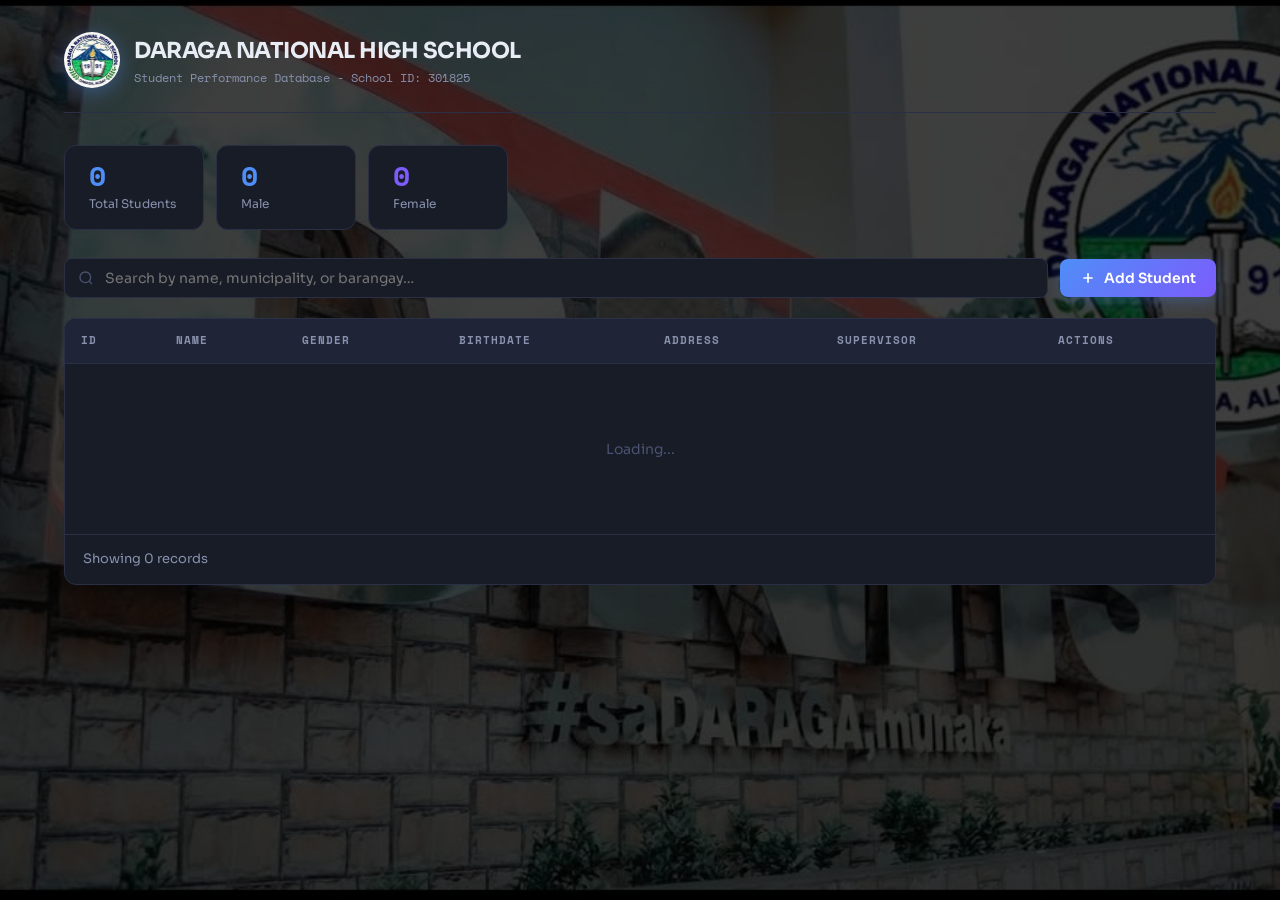
<file: dnhs1/index.html>
<!DOCTYPE html>
<html lang="en">
<head>
<meta charset="UTF-8" />
<meta name="viewport" content="width=device-width, initial-scale=1.0"/>
<title>Student Records - Daraga National High School</title>
<link href="https://fonts.googleapis.com/css2?family=Sora:wght@300;400;500;600;700&family=Space+Mono:wght@400;700&display=swap" rel="stylesheet"/>
<link href="style.css" rel="stylesheet"/>
</head>

<body>
<div class="wrapper">
  <!-- Header -->
  <header>
    <div class="logo">
      <div class="logo-icon">
        <img src="images/dnhs_logo.jpg" alt="D">
      </div>
      <div>
        <h1>DARAGA NATIONAL HIGH SCHOOL</h1>
        <p>Student Performance Database - School ID: 301825</p>
      </div>
    </div>
  </header>

  <!-- Stats -->
  <div class="stats">
    <div class="stat">
      <div class="stat-num" id="statTotal">0</div>
      <div class="stat-label">Total Students</div>
    </div>
    <div class="stat">
      <div class="stat-num" id="statMale" style="color:var(--accent)">0</div>
      <div class="stat-label">Male</div>
    </div>
    <div class="stat">
      <div class="stat-num" id="statFemale" style="color:var(--accent2)">0</div>
      <div class="stat-label">Female</div>
    </div>
  </div>

  <!-- Controls -->
  <div class="controls">
    <div class="search-wrap">
      <svg width="16" height="16" viewBox="0 0 24 24" fill="none" stroke="currentColor" stroke-width="2">
        <circle cx="11" cy="11" r="8"/><path d="M21 21l-4.35-4.35"/>
      </svg>
      <input type="search" id="searchInput" placeholder="Search by name, municipality, or barangay…"/>
    </div>
    <button class="btn btn-primary" onclick="openAddModal()">
      <svg width="16" height="16" viewBox="0 0 24 24" fill="none" stroke="currentColor" stroke-width="2.5">
        <path d="M12 5v14M5 12h14"/>
      </svg>
      Add Student
    </button>
  </div>

  <!-- Table -->
  <div class="table-wrap">
    <table>
      <thead>
        <tr>
          <th>ID</th>
          <th>Name</th>
          <th>Gender</th>
          <th>Birthdate</th>
          <th>Address</th>
          <th>Supervisor</th>
          <th>Actions</th>
        </tr>
      </thead>
      <tbody id="tableBody">
        <tr><td colspan="7"><div class="empty-state"><p>Loading...</p></div></td></tr>
      </tbody>
    </table>
    <div class="pagination">
      <span id="paginationInfo">Showing 0 records</span>
      <div class="page-btns" id="pageButtons"></div>
    </div>
  </div>
</div>

<!-- ── Add / Edit Modal ── -->
<div class="overlay" id="formOverlay">
  <div class="modal">
    <div class="modal-header">
      <span class="modal-title" id="modalTitle">Add New Student</span>
      <button class="modal-close" onclick="closeModal()">
        <svg width="20" height="20" viewBox="0 0 24 24" fill="none" stroke="currentColor" stroke-width="2">
          <path d="M18 6 6 18M6 6l12 12"/>
        </svg>
      </button>
    </div>
    
<!-- ADD THIS block inside the form-grid div, before First Name -->



    <div class="modal-body">
      <div class="form-grid">
        <div class="field full" id="lrnField">
          <label>Student LRN *</label>
          <input type="text" id="fStudLrn" placeholder="12-digit LRN e.g. 202600000001" maxlength="12"/>
          <span class="field-err" id="errStudLrn">Valid 12-digit LRN is required.</span>
       </div>
        <div class="field">
          <label>First Name *</label>
          <input type="text" id="fFirstName" placeholder="e.g. Jevah Rea"/>
          <span class="field-err" id="errFirstName">First name is required.</span>
        </div>
        <div class="field">
          <label>Last Name *</label>
          <input type="text" id="fLastName" placeholder="e.g. Montas"/>
          <span class="field-err" id="errLastName">Last name is required.</span>
        </div>
        <div class="field full">
          <label>Middle Name</label>
          <input type="text" id="fMiddleName" placeholder="e.g. Santos (optional)"/>
        </div>
        <div class="field">
          <label>Birthdate *</label>
          <input type="date" id="fBirthdate"/>
          <span class="field-err" id="errBirthdate">Birthdate is required.</span>
        </div>
        <div class="field">
          <label>Gender *</label>
          <select id="fGender">
            <option value="">— Select —</option>
            <option value="M">Male</option>
            <option value="F">Female</option>
          </select>
          <span class="field-err" id="errGender">Gender is required.</span>
        </div>
        <div class="field">
          <label>Barangay</label>
          <input type="text" id="fBarangay" placeholder="e.g. Sagpon"/>
        </div>
        <div class="field">
          <label>Municipality / City</label>
          <input type="text" id="fMunicipality" placeholder="e.g. Legazpi City"/>
        </div>
        <div class="field full">
          <label>Assigned Supervisor</label>
          <select id="fPersonnel">
            <option value="">— None —</option>
          </select>
        </div>
      </div>
    </div>
    <div class="modal-footer">
      <button class="btn btn-ghost" onclick="closeModal()">Cancel</button>
      <button class="btn btn-primary" id="submitBtn" onclick="submitForm()">Save Student</button>
    </div>
  </div>
</div>

<!-- ── Delete Confirm Modal ── -->
<div class="overlay" id="confirmOverlay">
  <div class="modal confirm-modal">
    <div class="modal-body">
      <div class="confirm-icon">
        <svg width="28" height="28" viewBox="0 0 24 24" fill="none" stroke="#f74f6a" stroke-width="2">
          <path d="M3 6h18M8 6V4h8v2M19 6l-1 14H6L5 6"/>
        </svg>
      </div>
      <h3>Delete Student?</h3>
      <p id="confirmText">This action cannot be undone. The student record will be permanently removed.</p>
    </div>
    <div class="modal-footer" style="justify-content:center;gap:12px">
      <button class="btn btn-ghost" onclick="closeConfirm()">Cancel</button>
      <button class="btn btn-danger" id="confirmDeleteBtn">Yes, Delete</button>
    </div>
  </div>
</div>

<!-- Toast -->
<div class="toast" id="toast">
  <div class="toast-dot"></div>
  <span id="toastMsg"></span>
</div>

<script src="script.js"></script>
</body>
</html>
</file>
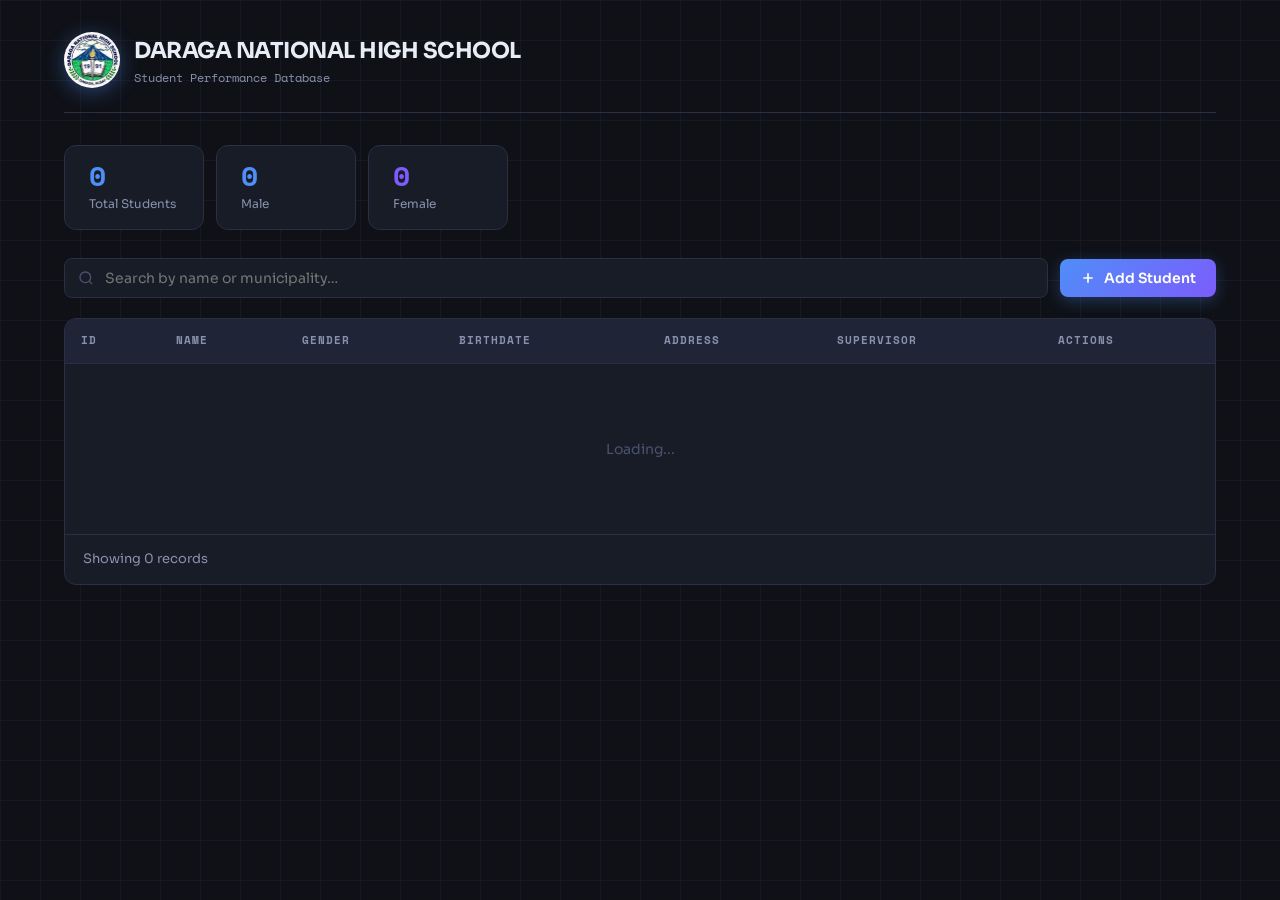
<file: dnhsStudPerf/index.html>
<!DOCTYPE html>
<html lang="en">
<head>
<meta charset="UTF-8" />
<meta name="viewport" content="width=device-width, initial-scale=1.0"/>
<title>Student Records — EduTrack</title>
<link href="https://fonts.googleapis.com/css2?family=Sora:wght@300;400;500;600;700&family=Space+Mono:wght@400;700&display=swap" rel="stylesheet"/>
<link href="style.css" rel="stylesheet"/>
</head>
<body>

<div class="wrapper">
  <!-- Header -->
  <header>
    <div class="logo">
      <div class="logo-icon">
        <img src="images/dnhs_logo.jpg" alt="DNHS Logo">
      </div>
      <div>
        <h1>DARAGA NATIONAL HIGH SCHOOL</h1>
        <p>Student Performance Database</p>
      </div>
    </div>
  </header>

  <!-- Stats -->
  <div class="stats">
    <div class="stat">
      <div class="stat-num" id="statTotal">0</div>
      <div class="stat-label">Total Students</div>
    </div>
    <div class="stat">
      <div class="stat-num" id="statMale" style="color:var(--accent)">0</div>
      <div class="stat-label">Male</div>
    </div>
    <div class="stat">
      <div class="stat-num" id="statFemale" style="color:var(--accent2)">0</div>
      <div class="stat-label">Female</div>
    </div>
  </div>

  <!-- Controls -->
  <div class="controls">
    <div class="search-wrap">
      <svg width="16" height="16" viewBox="0 0 24 24" fill="none" stroke="currentColor" stroke-width="2">
        <circle cx="11" cy="11" r="8"/><path d="M21 21l-4.35-4.35"/>
      </svg>
      <input type="search" id="searchInput" placeholder="Search by name or municipality…"/>
    </div>
    <button class="btn btn-primary" onclick="openAddModal()">
      <svg width="16" height="16" viewBox="0 0 24 24" fill="none" stroke="currentColor" stroke-width="2.5">
        <path d="M12 5v14M5 12h14"/>
      </svg>
      Add Student
    </button>
  </div>

  <!-- Table -->
  <div class="table-wrap">
    <table>
      <thead>
        <tr>
          <th>ID</th>
          <th>Name</th>
          <th>Gender</th>
          <th>Birthdate</th>
          <th>Address</th>
          <th>Supervisor</th>
          <th>Actions</th>
        </tr>
      </thead>
      <tbody id="tableBody">
        <tr><td colspan="7"><div class="empty-state"><p>Loading...</p></div></td></tr>
      </tbody>
    </table>
    <div class="pagination">
      <span id="paginationInfo">Showing 0 records</span>
      <div class="page-btns" id="pageButtons"></div>
    </div>
  </div>
</div>

<!-- ── Add / Edit Modal ── -->
<div class="overlay" id="formOverlay">
  <div class="modal">
    <div class="modal-header">
      <span class="modal-title" id="modalTitle">Add New Student</span>
      <button class="modal-close" onclick="closeModal()">
        <svg width="20" height="20" viewBox="0 0 24 24" fill="none" stroke="currentColor" stroke-width="2">
          <path d="M18 6 6 18M6 6l12 12"/>
        </svg>
      </button>
    </div>
    <div class="modal-body">
      <div class="form-grid">
        <div class="field">
          <label>First Name *</label>
          <input type="text" id="fFirstName" placeholder="e.g. Juan"/>
          <span class="field-err" id="errFirstName">First name is required.</span>
        </div>
        <div class="field">
          <label>Last Name *</label>
          <input type="text" id="fLastName" placeholder="e.g. Dela Cruz"/>
          <span class="field-err" id="errLastName">Last name is required.</span>
        </div>
        <div class="field full">
          <label>Middle Name</label>
          <input type="text" id="fMiddleName" placeholder="e.g. Santos (optional)"/>
        </div>
        <div class="field">
          <label>Birthdate *</label>
          <input type="date" id="fBirthdate"/>
          <span class="field-err" id="errBirthdate">Birthdate is required.</span>
        </div>
        <div class="field">
          <label>Gender *</label>
          <select id="fGender">
            <option value="">— Select —</option>
            <option value="M">Male</option>
            <option value="F">Female</option>
          </select>
          <span class="field-err" id="errGender">Gender is required.</span>
        </div>
        <div class="field">
          <label>Barangay</label>
          <input type="text" id="fBarangay" placeholder="e.g. Pinyahan"/>
        </div>
        <div class="field">
          <label>Municipality / City</label>
          <input type="text" id="fMunicipality" placeholder="e.g. Quezon City"/>
        </div>
        <div class="field full">
          <label>Assigned Supervisor</label>
          <select id="fPersonnel">
            <option value="">— None —</option>
          </select>
        </div>
      </div>
    </div>
    <div class="modal-footer">
      <button class="btn btn-ghost" onclick="closeModal()">Cancel</button>
      <button class="btn btn-primary" id="submitBtn" onclick="submitForm()">Save Student</button>
    </div>
  </div>
</div>

<!-- ── Delete Confirm Modal ── -->
<div class="overlay" id="confirmOverlay">
  <div class="modal confirm-modal">
    <div class="modal-body">
      <div class="confirm-icon">
        <svg width="28" height="28" viewBox="0 0 24 24" fill="none" stroke="#f74f6a" stroke-width="2">
          <path d="M3 6h18M8 6V4h8v2M19 6l-1 14H6L5 6"/>
        </svg>
      </div>
      <h3>Delete Student?</h3>
      <p id="confirmText">This action cannot be undone. The student record will be permanently removed.</p>
    </div>
    <div class="modal-footer" style="justify-content:center;gap:12px">
      <button class="btn btn-ghost" onclick="closeConfirm()">Cancel</button>
      <button class="btn btn-danger" id="confirmDeleteBtn">Yes, Delete</button>
    </div>
  </div>
</div>

<!-- Toast -->
<div class="toast" id="toast">
  <div class="toast-dot"></div>
  <span id="toastMsg"></span>
</div>

<script src="script.js"></script>
</body>
</html>
</file>
<file: dnhs1/style.css>
:root {
--bg: #0f1117;
--surface: #181c27;
--surface2: #1f2436;
--border: #2a2f45;
--accent: #4f8ef7;
--accent2: #7c5cfc;
--green: #22c97a;
--red: #f74f6a;
--yellow: #f7c44f;
--text: #e8ecf5;
--text2: #8891ad;
--text3: #4a5270;
--radius: 12px;
--radius-sm: 8px;
}

*, *::before, *::after { box-sizing: border-box; margin: 0; padding: 0; }

body {
background: var(--bg) url('images/dnhs_cover.jpg');
color: var(--text);
font-family: 'Sora', sans-serif;
min-height: 100vh;
line-height: 1.6;
background-size: cover;
background-position: center;
background-attachment: fixed;
background-repeat: no-repeat;
}

body::before {
content: '';
position: fixed;
inset: 0;
background: rgba(0, 0, 0, 0.75);
background-size: 40px 40px;
pointer-events: none;
z-index: 0;
}

.wrapper { position: relative; z-index: 1; max-width: 1200px; margin: 0 auto; padding: 0 24px 64px; }

/* ── Header ── */
header {
padding: 32px 0 24px;
display: flex;
align-items: flex-end;
justify-content: space-between;
border-bottom: 1px solid var(--border);
margin-bottom: 32px;
}

.logo {
display: flex;
align-items: center;
gap: 14px;
}

.logo-icon {
width: 56px; height: 56px;
border-radius: 30px;
display: grid;
place-items: center;
box-shadow: 0 4px 20px rgba(79,142,247,0.4);
overflow: hidden;
}

.logo-icon img {
width: 100%;
height: 100%;
object-fit: cover;
}

.logo h1 { font-size: 22px; font-weight: 700; letter-spacing: -0.5px; }
.logo p{ font-size: 12px; color: var(--text2); font-family: 'Space Mono', monospace; }

/* ── Stats ── */
.stats {
display: flex;
gap: 12px;
margin-bottom: 28px;
}

.stat {
background: var(--surface);
border: 1px solid var(--border);
border-radius: var(--radius);
padding: 16px 24px;
min-width: 140px;
}

.stat-num {
font-size: 28px;
font-weight: 700;
font-family: 'Space Mono', monospace;
color: var(--accent);
line-height: 1;
}

.stat-label { font-size: 12px; color: var(--text2); margin-top: 4px; }

/* ── Controls ── */
.controls {
display: flex;
gap: 12px;
margin-bottom: 20px;
align-items: center;
flex-wrap: wrap;
}

.search-wrap {
flex: 1;
min-width: 220px;
position: relative;
}

.search-wrap svg {
position: absolute;
left: 14px;
top: 50%;
transform: translateY(-50%);
color: var(--text3);
pointer-events: none;
}

input[type="text"], input[type="date"], select, input[type="search"] {
background: var(--surface);
border: 1px solid var(--border);
color: var(--text);
font-family: 'Sora', sans-serif;
font-size: 14px;
border-radius: var(--radius-sm);
padding: 10px 14px;
width: 100%;
transition: border-color .2s;
outline: none;
}

.search-wrap input { padding-left: 40px; }

input:focus, select:focus { border-color: var(--accent); }

.btn {
display: inline-flex;
align-items: center;
gap: 8px;
padding: 10px 20px;
border-radius: var(--radius-sm);
font-family: 'Sora', sans-serif;
font-size: 14px;
font-weight: 600;
cursor: pointer;
border: none;
transition: all .2s;
white-space: nowrap;
}

.btn-primary {
background: linear-gradient(135deg, var(--accent), var(--accent2));
color: #fff;
box-shadow: 0 4px 15px rgba(79,142,247,0.3);
}

.btn-primary:hover { transform: translateY(-1px); box-shadow: 0 6px 20px rgba(79,142,247,0.45); }

.btn-ghost {
background: var(--surface);
color: var(--text2);
border: 1px solid var(--border);
}

.btn-ghost:hover { border-color: var(--accent); color: var(--accent); }

.btn-danger {
background: rgba(247,79,106,0.12);
color: var(--red);
border: 1px solid rgba(247,79,106,0.25);
}

.btn-danger:hover { background: rgba(247,79,106,0.25); }

.btn-edit {
background: rgba(79,142,247,0.12);
color: var(--accent);
border: 1px solid rgba(79,142,247,0.25);
padding: 6px 14px;
font-size: 13px;
}

.btn-edit:hover { background: rgba(79,142,247,0.25); }

.btn-sm { padding: 6px 14px; font-size: 13px; }

/* ── Table ── */
.table-wrap {
background: var(--surface);
border: 1px solid var(--border);
border-radius: var(--radius);
overflow: hidden;
}

table { width: 100%; border-collapse: collapse; }

thead {
background: var(--surface2);
border-bottom: 1px solid var(--border);
}

th {
padding: 13px 16px;
text-align: left;
font-size: 11px;
font-weight: 600;
text-transform: uppercase;
letter-spacing: 1px;
color: var(--text2);
font-family: 'Space Mono', monospace;
white-space: nowrap;
}

td { padding: 14px 16px; font-size: 14px; border-bottom: 1px solid var(--border); vertical-align: middle; }

tr:last-child td { border-bottom: none; }

tr { transition: background .15s; }
tr:hover td { background: rgba(255,255,255,0.02); }

.td-id {
font-family: 'Space Mono', monospace;
font-size: 12px;
color: var(--text3);
}

.td-name { font-weight: 600; }
.td-sub{ font-size: 12px; color: var(--text2); margin-top: 2px; }

.badge {
display: inline-block;
padding: 3px 10px;
border-radius: 100px;
font-size: 11px;
font-weight: 600;
font-family: 'Space Mono', monospace;
}

.badge-m { background: rgba(79,142,247,0.15); color: var(--accent); }
.badge-f { background: rgba(124,92,252,0.15); color: var(--accent2); }

.td-actions { display: flex; gap: 8px; }

.empty-state {
text-align: center;
padding: 60px 20px;
color: var(--text3);
}

.empty-state svg { margin-bottom: 16px; opacity: 0.4; }
.empty-state p { font-size: 14px; }

/* ── Modal ── */
.overlay {
position: fixed;
inset: 0;
background: rgba(0,0,0,0.7);
backdrop-filter: blur(4px);
z-index: 100;
display: none;
align-items: center;
justify-content: center;
padding: 20px;
}

.overlay.open { display: flex; }

.modal {
background: var(--surface);
border: 1px solid var(--border);
border-radius: var(--radius);
width: 100%;
max-width: 580px;
max-height: 90vh;
overflow-y: auto;
animation: modalIn .2s ease;
}

@keyframes modalIn {
from { transform: translateY(20px); opacity: 0; }
to { transform: translateY(0);opacity: 1; }
}

.modal-header {
display: flex;
align-items: center;
justify-content: space-between;
padding: 22px 24px 16px;
border-bottom: 1px solid var(--border);
}

.modal-title {
font-size: 17px;
font-weight: 700;
}

.modal-close {
background: none;
border: none;
color: var(--text2);
cursor: pointer;
padding: 4px;
display: grid;
place-items: center;
border-radius: 6px;
transition: all .2s;
}

.modal-close:hover { background: var(--surface2); color: var(--text); }

.modal-body { padding: 24px; }

.form-grid {
display: grid;
grid-template-columns: 1fr 1fr;
gap: 16px;
}

.form-grid .full { grid-column: 1 / -1; }

.field { display: flex; flex-direction: column; gap: 6px; }

label {
font-size: 12px;
font-weight: 600;
color: var(--text2);
text-transform: uppercase;
letter-spacing: 0.5px;
}

.field-err { font-size: 12px; color: var(--red); display: none; }
.field.has-err input,
.field.has-err select { border-color: var(--red); }
.field.has-err .field-err { display: block; }

.modal-footer {
display: flex;
justify-content: flex-end;
gap: 10px;
padding: 16px 24px 22px;
border-top: 1px solid var(--border);
}

/* ── Confirm Modal ── */
.confirm-modal {
max-width: 400px;
text-align: center;
}

.confirm-modal .modal-body {
padding: 32px 24px 24px;
}

.confirm-icon {
width: 60px; height: 60px;
background: rgba(247,79,106,0.12);
border-radius: 50%;
display: grid;
place-items: center;
margin: 0 auto 16px;
}

.confirm-modal h3 { font-size: 18px; font-weight: 700; margin-bottom: 8px; }
.confirm-modal p{ color: var(--text2); font-size: 14px; line-height: 1.6; }

/* ── Toast ── */
.toast {
position: fixed;
bottom: 28px;
right: 28px;
z-index: 999;
background: var(--surface2);
border: 1px solid var(--border);
border-radius: var(--radius-sm);
padding: 14px 20px;
display: flex;
align-items: center;
gap: 12px;
font-size: 14px;
min-width: 280px;
transform: translateY(20px);
opacity: 0;
transition: all .3s ease;
pointer-events: none;
}

.toast.show { transform: translateY(0); opacity: 1; }
.toast.success { border-color: var(--green); }
.toast.error { border-color: var(--red); }

.toast-dot {
width: 8px; height: 8px;
border-radius: 50%;
flex-shrink: 0;
}

.toast.success .toast-dot { background: var(--green); }
.toast.error .toast-dot { background: var(--red); }

/* ── Pagination ── */
.pagination {
display: flex;
align-items: center;
justify-content: space-between;
padding: 14px 18px;
border-top: 1px solid var(--border);
font-size: 13px;
color: var(--text2);
}

.page-btns { display: flex; gap: 6px; }

.page-btn {
padding: 5px 12px;
border-radius: 6px;
cursor: pointer;
background: none;
border: 1px solid var(--border);
color: var(--text2);
font-family: 'Sora', sans-serif;
font-size: 13px;
transition: all .2s;
}

.page-btn.active { background: var(--accent); border-color: var(--accent); color: #fff; }
.page-btn:hover:not(.active):not(:disabled) { border-color: var(--accent); color: var(--accent); }
.page-btn:disabled { opacity: 0.3; cursor: default; }

select option { background: #1f2436; }

@media (max-width: 600px) {
.form-grid { grid-template-columns: 1fr; }
.form-grid .full { grid-column: 1; }
.stats { flex-wrap: wrap; }
th:nth-child(4), td:nth-child(4),
th:nth-child(5), td:nth-child(5) { display: none; }
}
</file>
<file: dnhsStudPerf/style.css>
:root {
--bg: #0f1117;
--surface: #181c27;
--surface2: #1f2436;
--border: #2a2f45;
--accent: #4f8ef7;
--accent2: #7c5cfc;
--green: #22c97a;
--red: #f74f6a;
--yellow: #f7c44f;
--text: #e8ecf5;
--text2: #8891ad;
--text3: #4a5270;
--radius: 12px;
--radius-sm: 8px;
}

*, *::before, *::after { box-sizing: border-box; margin: 0; padding: 0; }

body {
background: var(--bg);
color: var(--text);
font-family: 'Sora', sans-serif;
min-height: 100vh;
line-height: 1.6;
}

/* ── Background grid ── */
body::before {
content: '';
position: fixed;
inset: 0;
background-image:
linear-gradient(var(--border) 1px, transparent 1px),
linear-gradient(90deg, var(--border) 1px, transparent 1px);
background-size: 40px 40px;
opacity: 0.3;
pointer-events: none;
z-index: 0;
}

.wrapper { position: relative; z-index: 1; max-width: 1200px; margin: 0 auto; padding: 0 24px 64px; }

/* ── Header ── */
header {
padding: 32px 0 24px;
display: flex;
align-items: flex-end;
justify-content: space-between;
border-bottom: 1px solid var(--border);
margin-bottom: 32px;
}

.logo {
display: flex;
align-items: center;
gap: 14px;
}

.logo-icon {
  width: 56px; height: 56px;
  border-radius: 30px;
  display: grid;
  place-items: center;
  box-shadow: 0 4px 20px rgba(79,142,247,0.4);
  overflow: hidden;
}

.logo-icon img {
  width: 100%;
  height: 100%;
  object-fit: cover;
}

.logo h1 { font-size: 22px; font-weight: 700; letter-spacing: -0.5px; }
.logo p{ font-size: 12px; color: var(--text2); font-family: 'Space Mono', monospace; }

/* ── Stats ── */
.stats {
display: flex;
gap: 12px;
margin-bottom: 28px;
}

.stat {
background: var(--surface);
border: 1px solid var(--border);
border-radius: var(--radius);
padding: 16px 24px;
min-width: 140px;
}

.stat-num {
font-size: 28px;
font-weight: 700;
font-family: 'Space Mono', monospace;
color: var(--accent);
line-height: 1;
}

.stat-label { font-size: 12px; color: var(--text2); margin-top: 4px; }

/* ── Controls ── */
.controls {
display: flex;
gap: 12px;
margin-bottom: 20px;
align-items: center;
flex-wrap: wrap;
}

.search-wrap {
flex: 1;
min-width: 220px;
position: relative;
}

.search-wrap svg {
position: absolute;
left: 14px;
top: 50%;
transform: translateY(-50%);
color: var(--text3);
pointer-events: none;
}

input[type="text"], input[type="date"], select, input[type="search"] {
background: var(--surface);
border: 1px solid var(--border);
color: var(--text);
font-family: 'Sora', sans-serif;
font-size: 14px;
border-radius: var(--radius-sm);
padding: 10px 14px;
width: 100%;
transition: border-color .2s;
outline: none;
}

.search-wrap input { padding-left: 40px; }

input:focus, select:focus { border-color: var(--accent); }

.btn {
display: inline-flex;
align-items: center;
gap: 8px;
padding: 10px 20px;
border-radius: var(--radius-sm);
font-family: 'Sora', sans-serif;
font-size: 14px;
font-weight: 600;
cursor: pointer;
border: none;
transition: all .2s;
white-space: nowrap;
}

.btn-primary {
background: linear-gradient(135deg, var(--accent), var(--accent2));
color: #fff;
box-shadow: 0 4px 15px rgba(79,142,247,0.3);
}

.btn-primary:hover { transform: translateY(-1px); box-shadow: 0 6px 20px rgba(79,142,247,0.45); }

.btn-ghost {
background: var(--surface);
color: var(--text2);
border: 1px solid var(--border);
}

.btn-ghost:hover { border-color: var(--accent); color: var(--accent); }

.btn-danger {
background: rgba(247,79,106,0.12);
color: var(--red);
border: 1px solid rgba(247,79,106,0.25);
}

.btn-danger:hover { background: rgba(247,79,106,0.25); }

.btn-edit {
background: rgba(79,142,247,0.12);
color: var(--accent);
border: 1px solid rgba(79,142,247,0.25);
padding: 6px 14px;
font-size: 13px;
}

.btn-edit:hover { background: rgba(79,142,247,0.25); }

.btn-sm { padding: 6px 14px; font-size: 13px; }

/* ── Table ── */
.table-wrap {
background: var(--surface);
border: 1px solid var(--border);
border-radius: var(--radius);
overflow: hidden;
}

table { width: 100%; border-collapse: collapse; }

thead {
background: var(--surface2);
border-bottom: 1px solid var(--border);
}

th {
padding: 13px 16px;
text-align: left;
font-size: 11px;
font-weight: 600;
text-transform: uppercase;
letter-spacing: 1px;
color: var(--text2);
font-family: 'Space Mono', monospace;
white-space: nowrap;
}

td { padding: 14px 16px; font-size: 14px; border-bottom: 1px solid var(--border); vertical-align: middle; }

tr:last-child td { border-bottom: none; }

tr { transition: background .15s; }
tr:hover td { background: rgba(255,255,255,0.02); }

.td-id {
font-family: 'Space Mono', monospace;
font-size: 12px;
color: var(--text3);
}

.td-name { font-weight: 600; }
.td-sub{ font-size: 12px; color: var(--text2); margin-top: 2px; }

.badge {
display: inline-block;
padding: 3px 10px;
border-radius: 100px;
font-size: 11px;
font-weight: 600;
font-family: 'Space Mono', monospace;
}

.badge-m { background: rgba(79,142,247,0.15); color: var(--accent); }
.badge-f { background: rgba(124,92,252,0.15); color: var(--accent2); }

.td-actions { display: flex; gap: 8px; }

.empty-state {
text-align: center;
padding: 60px 20px;
color: var(--text3);
}

.empty-state svg { margin-bottom: 16px; opacity: 0.4; }
.empty-state p { font-size: 14px; }

/* ── Modal ── */
.overlay {
position: fixed;
inset: 0;
background: rgba(0,0,0,0.7);
backdrop-filter: blur(4px);
z-index: 100;
display: none;
align-items: center;
justify-content: center;
padding: 20px;
}

.overlay.open { display: flex; }

.modal {
background: var(--surface);
border: 1px solid var(--border);
border-radius: var(--radius);
width: 100%;
max-width: 580px;
max-height: 90vh;
overflow-y: auto;
animation: modalIn .2s ease;
}

@keyframes modalIn {
from { transform: translateY(20px); opacity: 0; }
to { transform: translateY(0);opacity: 1; }
}

.modal-header {
display: flex;
align-items: center;
justify-content: space-between;
padding: 22px 24px 16px;
border-bottom: 1px solid var(--border);
}

.modal-title {
font-size: 17px;
font-weight: 700;
}

.modal-close {
background: none;
border: none;
color: var(--text2);
cursor: pointer;
padding: 4px;
display: grid;
place-items: center;
border-radius: 6px;
transition: all .2s;
}

.modal-close:hover { background: var(--surface2); color: var(--text); }

.modal-body { padding: 24px; }

.form-grid {
display: grid;
grid-template-columns: 1fr 1fr;
gap: 16px;
}

.form-grid .full { grid-column: 1 / -1; }

.field { display: flex; flex-direction: column; gap: 6px; }

label {
font-size: 12px;
font-weight: 600;
color: var(--text2);
text-transform: uppercase;
letter-spacing: 0.5px;
}

.field-err { font-size: 12px; color: var(--red); display: none; }
.field.has-err input,
.field.has-err select { border-color: var(--red); }
.field.has-err .field-err { display: block; }

.modal-footer {
display: flex;
justify-content: flex-end;
gap: 10px;
padding: 16px 24px 22px;
border-top: 1px solid var(--border);
}

/* ── Confirm Modal ── */
.confirm-modal {
max-width: 400px;
text-align: center;
}

.confirm-modal .modal-body {
padding: 32px 24px 24px;
}

.confirm-icon {
width: 60px; height: 60px;
background: rgba(247,79,106,0.12);
border-radius: 50%;
display: grid;
place-items: center;
margin: 0 auto 16px;
}

.confirm-modal h3 { font-size: 18px; font-weight: 700; margin-bottom: 8px; }
.confirm-modal p{ color: var(--text2); font-size: 14px; line-height: 1.6; }

/* ── Toast ── */
.toast {
position: fixed;
bottom: 28px;
right: 28px;
z-index: 999;
background: var(--surface2);
border: 1px solid var(--border);
border-radius: var(--radius-sm);
padding: 14px 20px;
display: flex;
align-items: center;
gap: 12px;
font-size: 14px;
min-width: 280px;
transform: translateY(20px);
opacity: 0;
transition: all .3s ease;
pointer-events: none;
}

.toast.show { transform: translateY(0); opacity: 1; }
.toast.success { border-color: var(--green); }
.toast.error { border-color: var(--red); }

.toast-dot {
width: 8px; height: 8px;
border-radius: 50%;
flex-shrink: 0;
}

.toast.success .toast-dot { background: var(--green); }
.toast.error .toast-dot { background: var(--red); }

/* ── Pagination ── */
.pagination {
display: flex;
align-items: center;
justify-content: space-between;
padding: 14px 18px;
border-top: 1px solid var(--border);
font-size: 13px;
color: var(--text2);
}

.page-btns { display: flex; gap: 6px; }

.page-btn {
padding: 5px 12px;
border-radius: 6px;
cursor: pointer;
background: none;
border: 1px solid var(--border);
color: var(--text2);
font-family: 'Sora', sans-serif;
font-size: 13px;
transition: all .2s;
}

.page-btn.active { background: var(--accent); border-color: var(--accent); color: #fff; }
.page-btn:hover:not(.active):not(:disabled) { border-color: var(--accent); color: var(--accent); }
.page-btn:disabled { opacity: 0.3; cursor: default; }

select option { background: #1f2436; }

@media (max-width: 600px) {
.form-grid { grid-template-columns: 1fr; }
.form-grid .full { grid-column: 1; }
.stats { flex-wrap: wrap; }
th:nth-child(4), td:nth-child(4),
th:nth-child(5), td:nth-child(5) { display: none; }
}
</file>
